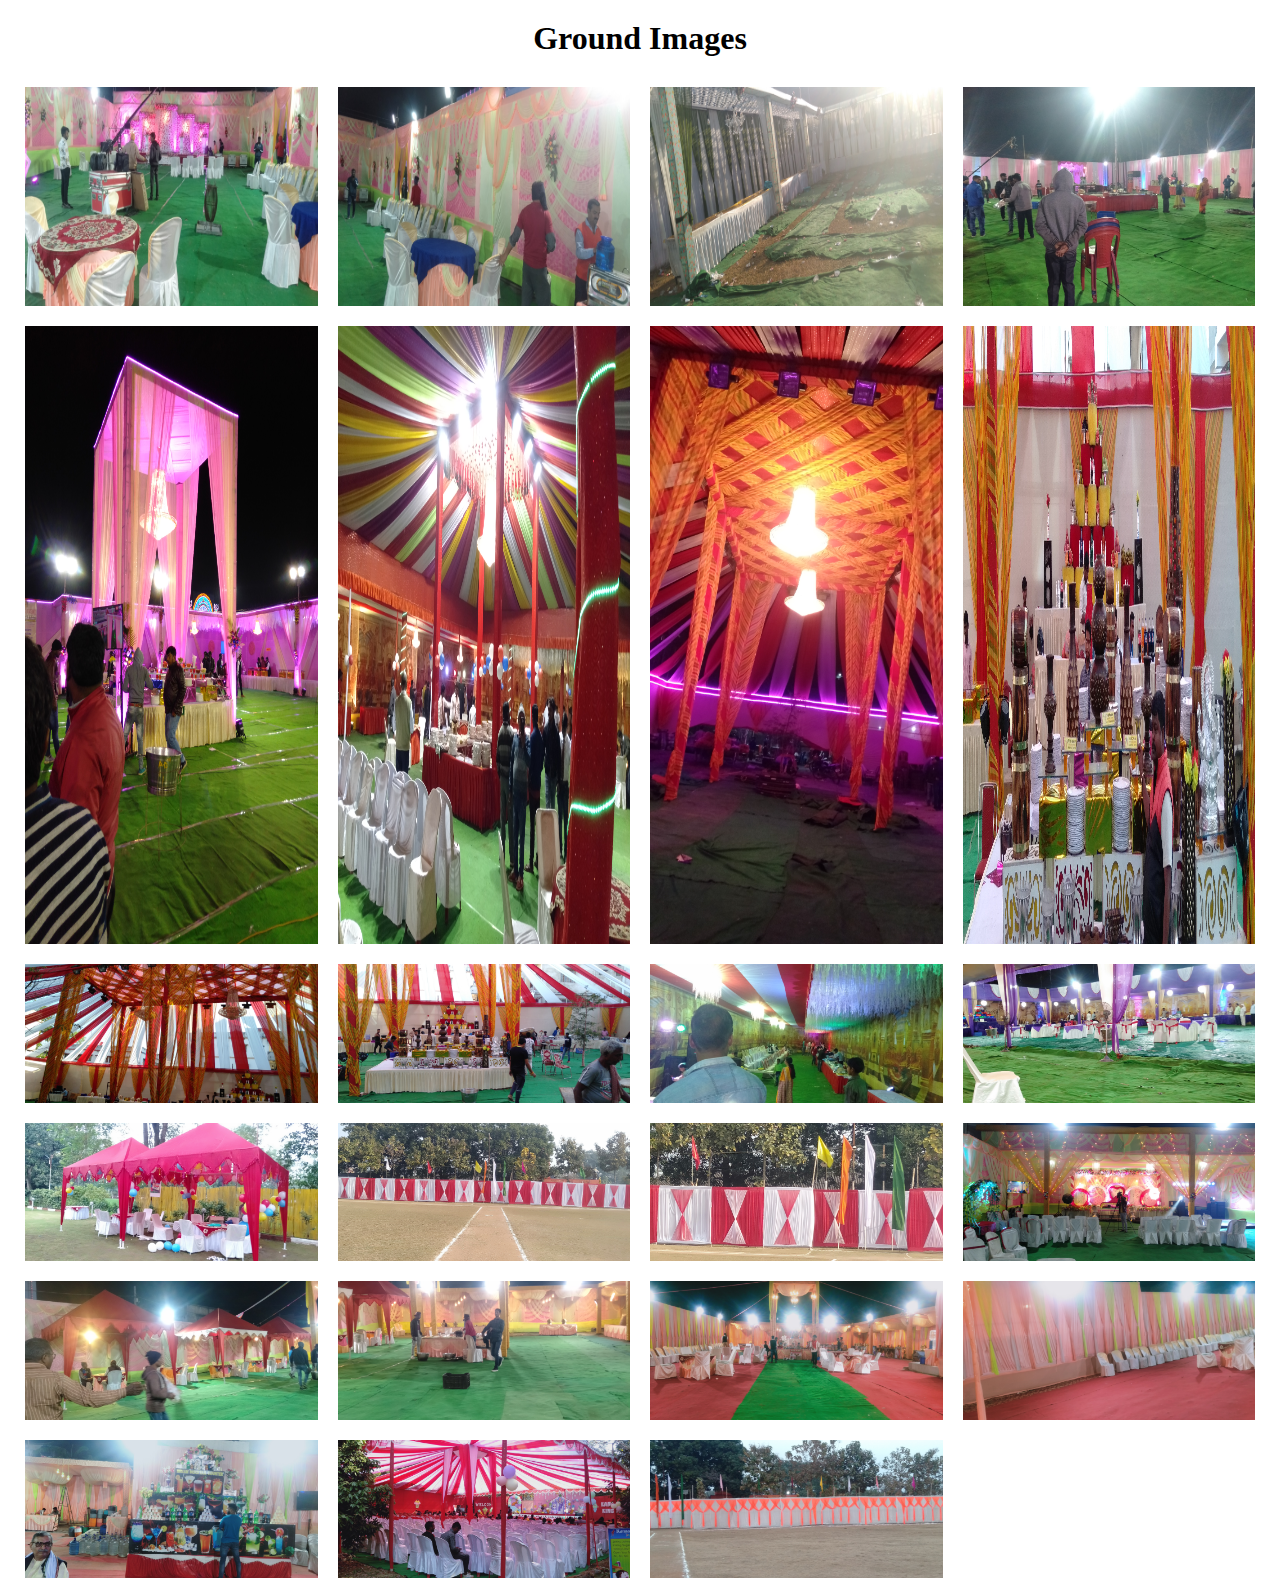
<file: ground.html>
<!DOCTYPE html>
<html>
<head>
<meta name="viewport" content="width=device-width, initial-scale=1.0">
<style>
* {
  margin: 0;
  padding: 0;
  box-sizing: border-box;
}

h1 {
  text-align: center;
  padding: 20px;
}

.gallery {
  display: flex;
  flex-wrap: wrap;
  justify-content: flex-start;
  padding: 0 15px;
}

.gallery-item {
  position: relative;
  width: calc(25% - 20px);
  height: auto;
  margin: 10px;
  cursor: pointer;
  transition: transform 0.5s ease;
}

.gallery-item:hover {
  transform: scale(1.1);
}

/* The Modal (background) */
.modal {
  display: none;
  position: fixed;
  z-index: 1000;
  left: 0;
  top: 0;
  width: 100%;
  height: 100%;
  background-color: rgba(0, 0, 0, 0.8);
  align-items: center;
  justify-content: center;
  transition: opacity 0.5s ease;
}

/* Modal content (image) */
.modal-content {
  position: relative;
  width: 90%;
  height: auto;
  max-width: 90%;
  max-height: 90%;
  border-radius: 5px;
  overflow: hidden;
  animation: zoomIn 0.5s;
}

@keyframes zoomIn {
  from {transform: scale(0.6);}
  to {transform: scale(1);}
}

.modal.show {
  display: flex;
  opacity: 1;
}

/* Close button */
.close {
  position: absolute;
  top: 10px;
  right: 15px;
  color: #ffffff;
  font-size: 35px;
  font-weight: bold;
  cursor: pointer;
  transition: transform 0.3s;
}

/* Caption of modal image */
.caption {
  position: absolute;
  bottom: 15px;
  width: 100%;
  text-align: center;
  color: #ffffff;
  font-size: 24px;
}

@media screen and (max-width: 768px) {
  .gallery-item {
     width: calc(50% - 20px);
  }
}

@media screen and (max-width: 480px) {
  .gallery-item  {
    width: calc(100% - 20px);
  }
}
</style>
</head>
<body>

<h1>Ground Images</h1>
    
<div class="gallery">
  <img src="stage/ground (1).jpg" alt=" " class="gallery-item" onclick="openModal('modal1', '')" width="600" height="400">
  <img src="stage/ground (2).jpg" alt=" " class="gallery-item" onclick="openModal('modal2', '')" width="600" height="400">
  <img src="stage/ground (3).jpg" alt=" " class="gallery-item" onclick="openModal('modal3', '')" width="600" height="400">
  <img src="stage/ground (4).jpg" alt=" " class="gallery-item" onclick="openModal('modal4', '')" width="600" height="400">
  <img src="stage/ground (5).jpg" alt=" " class="gallery-item" onclick="openModal('modal5', '')" width="600" height="400">
  <img src="stage/ground (6).jpg" alt="" class="gallery-item" onclick="openModal('modal6', '')" width="600" height="400">
  <img src="stage/ground (7).jpg" alt=" " class="gallery-item" onclick="openModal('modal7', '')" width="600" height="400">
  <img src="stage/ground (8).jpg" alt=" " class="gallery-item" onclick="openModal('modal8', '')" width="600" height="400">
  <img src="stage/ground (9).jpg" alt=" " class="gallery-item" onclick="openModal('modal9', '')" width="600" height="400">
  <img src="stage/ground (10).jpg" alt=" " class="gallery-item" onclick="openModal('modal10', '')" width="600" height="400">
  <img src="stage/ground (11).jpg" alt=" " class="gallery-item" onclick="openModal('modal11', '')" width="600" height="400">
  <img src="stage/ground (12).jpg" alt=" " class="gallery-item" onclick="openModal('modal12', '')" width="600" height="400">
  <img src="stage/ground (13).jpg" alt=" " class="gallery-item" onclick="openModal('modal13', '')" width="600" height="400">
  <img src="stage/ground (14).jpg" alt=" " class="gallery-item" onclick="openModal('modal14', '')" width="600" height="400">
  <img src="stage/ground (15).jpg" alt=" " class="gallery-item" onclick="openModal('modal15', '')" width="600" height="400">
  <img src="stage/ground (16).jpg" alt=" " class="gallery-item" onclick="openModal('modal16', '')" width="600" height="400">
  <img src="stage/ground (17).jpg" alt=" " class="gallery-item" onclick="openModal('modal17', '')" width="600" height="400">
  <img src="stage/ground (18).jpg" alt=" " class="gallery-item" onclick="openModal('modal18', '')" width="600" height="400">
  <img src="stage/ground (19).jpg" alt=" " class="gallery-item" onclick="openModal('modal19', '')" width="600" height="400">
  <img src="stage/ground (20).jpg" alt=" " class="gallery-item" onclick="openModal('modal20', '')" width="600" height="400">
  <img src="stage/ground (21).jpg" alt=" " class="gallery-item" onclick="openModal('modal21', '')" width="600" height="400">
  <img src="stage/ground (22).jpg" alt=" " class="gallery-item" onclick="openModal('modal22', '')" width="600" height="400">
  <img src="stage/ground (23).jpg" alt=" " class="gallery-item" onclick="openModal('modal23', '')" width="600" height="400">
</div>

<div id="modal1" class="modal">
  <span class="close" onclick="closeModal('modal1')">&times;</span>
  <img src="stage/ground (1).jpg" alt="Cinque Terre" class="modal-content" width="600" height="400">
  <div class="caption"></div>
</div>

<div id="modal2" class="modal">
  <span class="close" onclick="closeModal('modal2')">&times;</span>
  <img src="stage/ground (2).jpg" alt="Forest" class="modal-content" width="600" height="400">
  <div class="caption"></div>
</div>

<div id="modal3" class="modal">
  <span class="close" onclick="closeModal('modal3')">&times;</span>
  <img src="stage/ground (3).jpg" alt="Northern Lights" class="modal-content" width="600" height="400">
  <div class="caption"></div>
</div>


<div id="modal4" class="modal">
  <span class="close" onclick="closeModal('modal4')">&times;</span>
  <img src="stage/ground (4).jpg" alt="Mountains" class="modal-content" width="600" height="400">
  <div class="caption"></div>
</div>

<div id="modal5" class="modal">
  <span class="close" onclick="closeModal('modal5')">&times;</span>
  <img src="stage/ground (5).jpg" alt="Mountains" class="modal-content" width="600" height="400">
  <div class="caption"></div>
</div>

<div id="modal6" class="modal">
  <span class="close" onclick="closeModal('modal6')">&times;</span>
  <img src="stage/ground (6).jpg" alt="Mountains" class="modal-content" width="600" height="400">
  <div class="caption"></div>
</div>

<div id="modal7" class="modal">
  <span class="close" onclick="closeModal('modal7')">&times;</span>
  <img src="stage/ground (7).jpg" alt="Mountains" class="modal-content" width="600" height="400">
  <div class="caption"></div>
</div>

<div id="modal8" class="modal">
  <span class="close" onclick="closeModal('modal8')">&times;</span>
  <img src="stage/ground (8).jpg" alt="Mountains" class="modal-content" width="600" height="400">
  <div class="caption"></div>
</div>
<div id="modal9" class="modal">
  <span class="close" onclick="closeModal('modal9')">&times;</span>
  <img src="stage/ground (9).jpg" alt="Mountains" class="modal-content" width="600" height="400">
  <div class="caption"></div>
</div>

<div id="modal10" class="modal">
  <span class="close" onclick="closeModal('modal10')">&times;</span>
  <img src="stage/ground (10).jpg" alt="Cinque Terre" class="modal-content" width="600" height="400">
  <div class="caption"></div>
</div>

<div id="modal11" class="modal">
  <span class="close" onclick="closeModal('modal11')">&times;</span>
  <img src="stage/ground (11).jpg" alt="Forest" class="modal-content" width="600" height="400">
  <div class="caption"></div>
</div>

<div id="modal12" class="modal">
  <span class="close" onclick="closeModal('modal12')">&times;</span>
  <img src="stage/ground (12).jpg" alt="Northern Lights" class="modal-content" width="600" height="400">
  <div class="caption"></div>
</div>

<div id="modal13" class="modal">
  <span class="close" onclick="closeModal('modal13')">&times;</span>
  <img src="stage/ground (13).jpg" alt="Mountains" class="modal-content" width="600" height="400">
  <div class="caption"></div>
</div>

<div id="modal14" class="modal">
  <span class="close" onclick="closeModal('modal14')">&times;</span>
  <img src="stage/ground (14).jpg" alt="Mountains" class="modal-content" width="600" height="400">
  <div class="caption"></div>
</div>

<div id="modal15" class="modal">
  <span class="close" onclick="closeModal('modal15')">&times;</span>
  <img src="stage/ground (15).jpg" alt="Mountains" class="modal-content" width="600" height="400">
  <div class="caption"></div>
</div>

<div id="modal16" class="modal">
  <span class="close" onclick="closeModal('modal16')">&times;</span>
  <img src="stage/ground (16).jpg" alt="Mountains" class="modal-content" width="600" height="400">
  <div class="caption"></div>
</div>

<div id="modal17" class="modal">
  <span class="close" onclick="closeModal('modal17')">&times;</span>
  <img src="stage/ground (17).jpg" alt="Mountains" class="modal-content" width="600" height="400">
  <div class="caption"></div>
</div>
<div id="modal18" class="modal">
  <span class="close" onclick="closeModal('modal18')">&times;</span>
  <img src="stage/ground (18).jpg" alt="Mountains" class="modal-content" width="600" height="400">
  <div class="caption"></div>
</div>

<div id="modal19" class="modal">
  <span class="close" onclick="closeModal('modal19')">&times;</span>
  <img src="stage/ground (19).jpg" alt="Mountains" class="modal-content" width="600" height="400">
  <div class="caption"></div>
</div>

<div id="modal20" class="modal">
  <span class="close" onclick="closeModal('modal20')">&times;</span>
  <img src="stage/ground (20).jpg" alt="Mountains" class="modal-content" width="600" height="400">
  <div class="caption"></div>
</div>

<div id="modal21" class="modal">
  <span class="close" onclick="closeModal('modal21')">&times;</span>
  <img src="stage/ground (21).jpg" alt="Mountains" class="modal-content" width="600" height="400">
  <div class="caption"></div>
</div>


<div id="modal22" class="modal">
  <span class="close" onclick="closeModal('modal22')">&times;</span>
  <img src="stage/ground (22).jpg" alt="Mountains" class="modal-content" width="600" height="400">
  <div class="caption"></div>
</div>

<div id="modal23" class="modal">
  <span class="close" onclick="closeModal('modal23')">&times;</span>
  <img src="stage/ground (23).jpg" alt="Mountains" class="modal-content" width="600" height="400">
  <div class="caption"></div>
</div>
<script>
function openModal(modalId, caption) {
  let modal = document.getElementById(modalId);
  modal.style.display = "flex";
  modal.classList.add("show");
  let message = modal.querySelector(".caption");
  message.innerText = caption;
}

function closeModal(modalId) {
  let modal = document.getElementById(modalId);
  modal.classList.remove("show");
  setTimeout(function () {
    modal.style.display = "none";
    modal.querySelector(".caption").innerText = "";
  }, 300);
}
</script>
</body>
</html>
</file>
